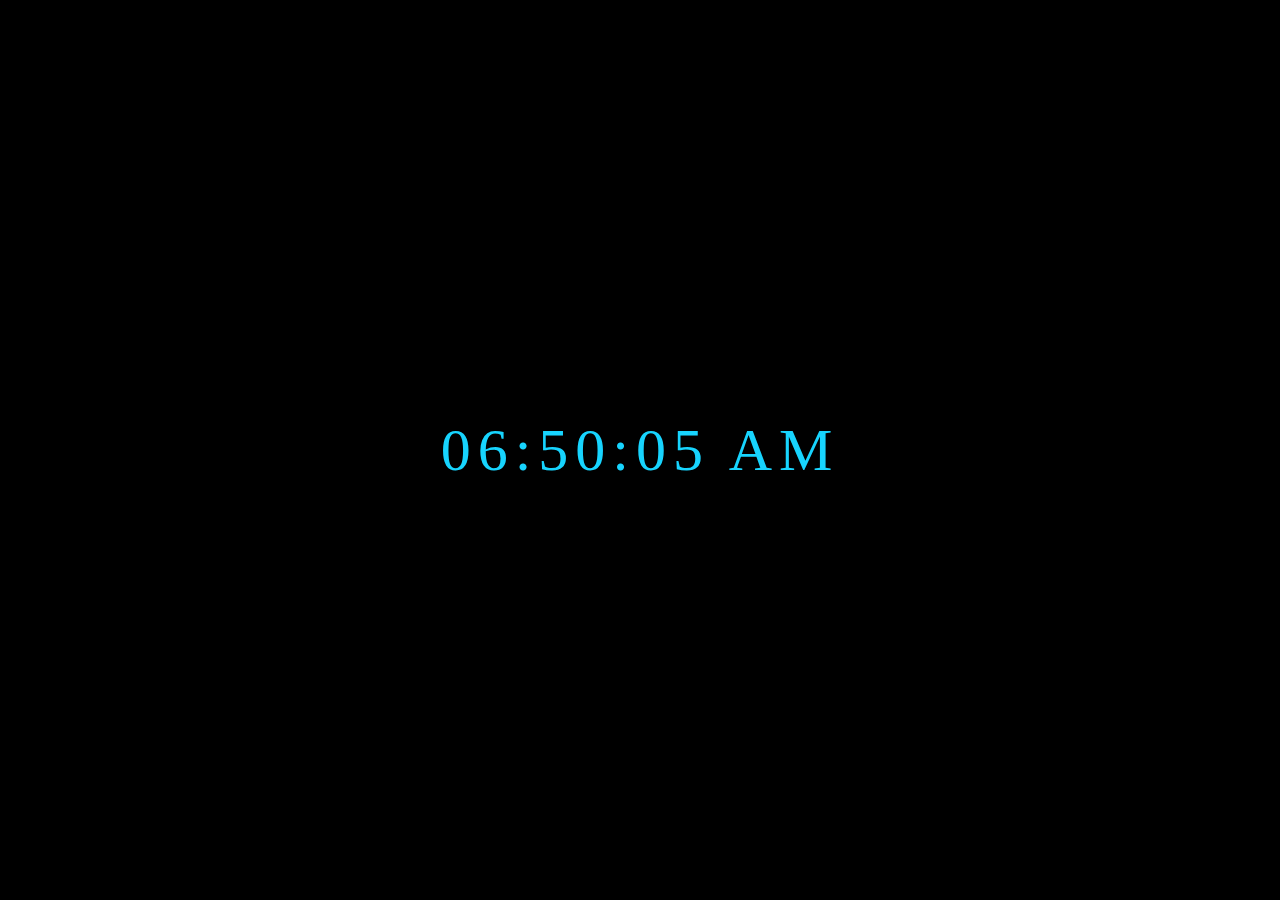
<file: clock/index.html>
<!DOCTYPE html>
<html lang="en" >
<head>
  <meta charset="UTF-8">
  <title>Digital Clock</title>
  <meta charset="UTF-8">
<meta name="viewport" content="width=device-width, initial-scale=1"><link rel="stylesheet" href="">
<link rel='stylesheet' href=''>
<link rel='stylesheet' href=''><link rel="stylesheet" href="./style.css">
<script src=""></script>

</head>
<body>
<div id="MyClockDisplay" class="clock" onload="showTime()"></div>
  <script  src="./script.js"></script>
</body>
</html>
</file>
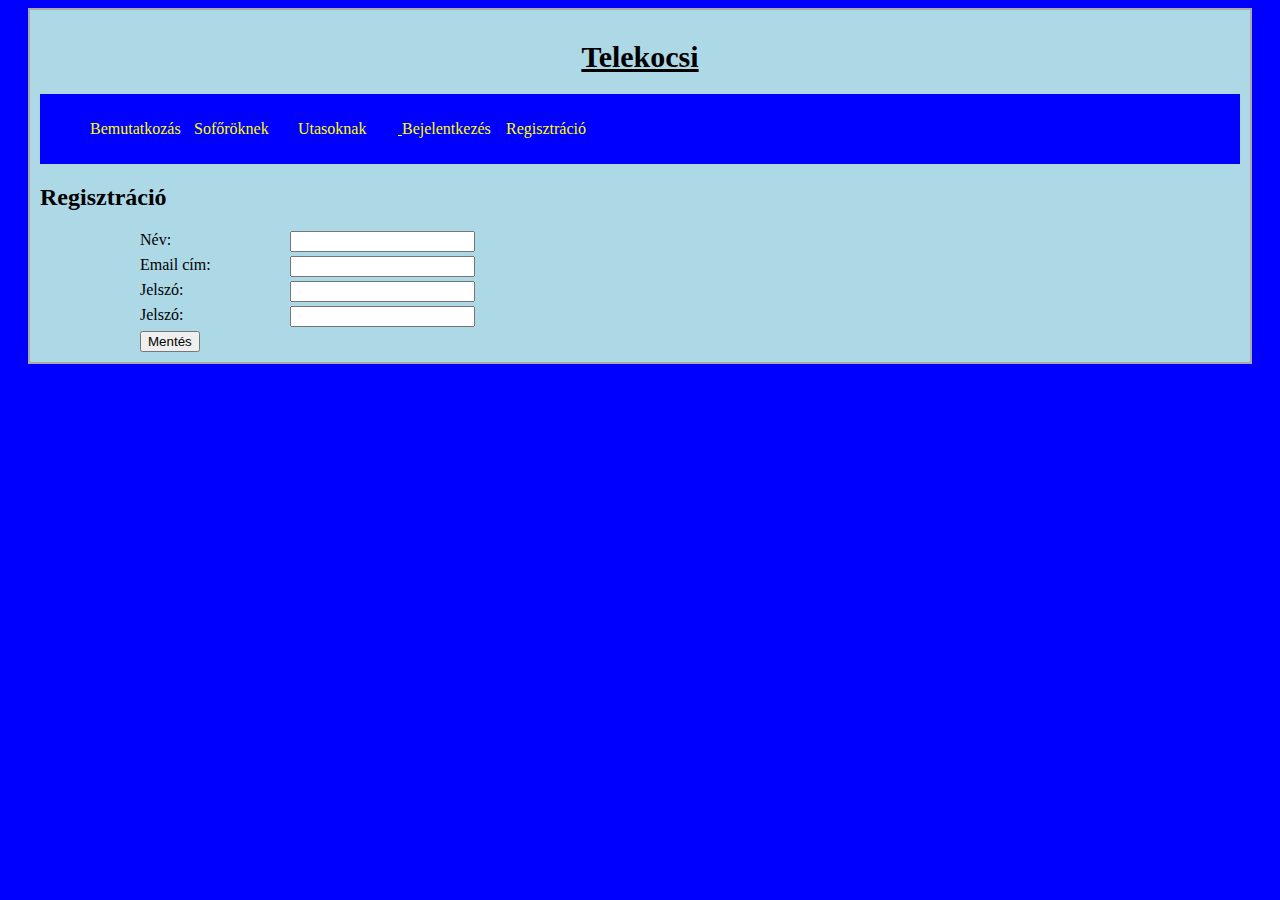
<file: telekocsi/regisztracio.html>
<!DOCTYPE html>  
<html lang="hu">
<head>
<title>Telekocsi</title>
<meta charset="utf-8">
    <link rel="stylesheet" type="text/css" href="telekocsi.css">
    <script>
    function mentes()
        {
        jel1=document.getElementById("jelszo1").value;
        jel2=document.getElementById("jelszo2").value;
        if(jel1!="" && jel2!="")
        {
           if(jel1==jel2)
            {
              alert("A beírt jelszók megegyeznek"); 
            }
            else
            {
                alert("A beírt jelszók nem egyeznek meg"); 
            } 
        }        
    }
    </script>
</head>
<body>
<div class="tartalom">
    <h1>Telekocsi</h1>
    <div class="menu">
      <ul>
        <a href="telekocsi.html"><li>Bemutatkozás</li></a>    
        <a href="#"><li>Sofőröknek</li></a>    
        <a href="#"><li>Utasoknak</li> </a>   
        <a href="#"><li>Bejelentkezés</li></a>    
        <a href="#"><li>Regisztráció</li> </a>   
      </ul>
    </div>
    <h2>Regisztráció</h2>
    <form class="url">
    <div class="urlap">
        <div class="doboz">
                <div class="bal">
                    <label for="nev">Név:</label> 
                </div>
                    <div class="jobb">
        <input type="text" id="nev">
                    </div>
        </div>
        
         <div class="doboz">
             <div class="bal">
                    <label for="email">Email cím:</label> 
                </div>
                    <div class="jobb">
        <input type="text" id="email">
                    </div>
        </div>
        
         <div class="doboz">
                <div class="bal">
                    <label for="jelszo1">Jelszó:</label> 
                </div>
                    <div class="jobb">
        <input type="password" id="jelszo1">
                    </div>
        </div>
        
        <div class="doboz">
                <div class="bal">
                    <label for="jelszo2">Jelszó:</label> 
                </div>
                    <div class="jobb">
                        <input type="password" id="jelszo2">
                    </div>
        </div>
        <input type="button" value="Mentés" onclick="mentes()">
    </div>
        </form>
</div>
</body>
</html>
</file>
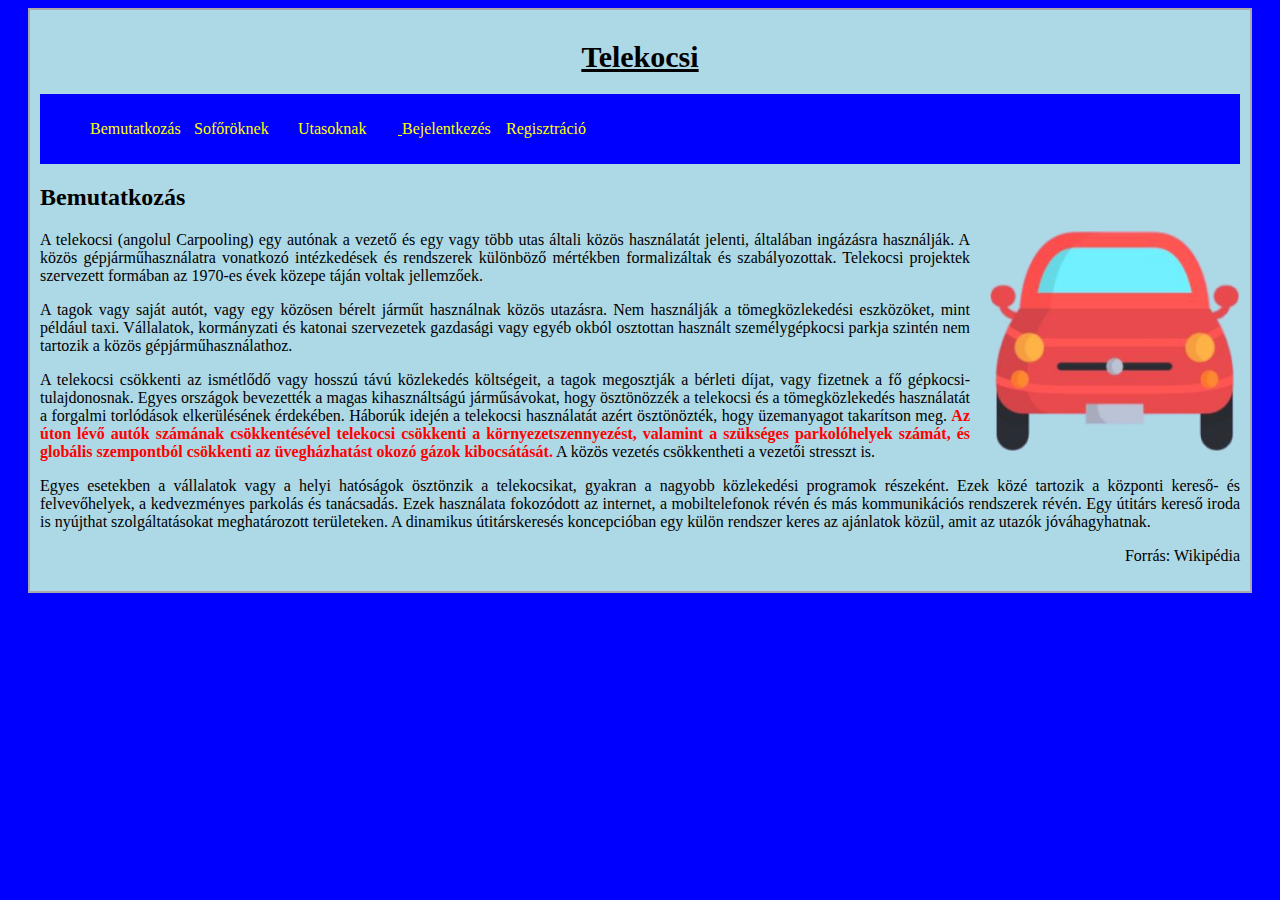
<file: telekocsi/telekocsi.html>
<!DOCTYPE html>  
<html lang="hu">
<head>
<title>Telekocsi</title>
<meta charset="utf-8">
    <link rel="stylesheet" type="text/css" href="telekocsi.css">
</head>
<body>
<div class="tartalom">
    <h1>Telekocsi</h1>
    <div class="menu">
      <ul>
        <a href="#"><li>Bemutatkozás</li></a>    
        <a href="#"><li>Sofőröknek</li></a>    
        <a href="#"><li>Utasoknak</li> </a>   
        <a href="#"><li>Bejelentkezés</li></a>    
        <a href="regisztracio.html"><li>Regisztráció</li> </a>   
      </ul>
    </div>
    <h2>Bemutatkozás</h2>
    <img src="auto.png" class="auto">
    <p>A telekocsi (angolul Carpooling) egy autónak a vezető és egy vagy több utas általi közös használatát jelenti, általában ingázásra használják. A közös gépjárműhasználatra vonatkozó intézkedések és rendszerek különböző mértékben formalizáltak és szabályozottak. Telekocsi projektek szervezett formában az 1970-es évek közepe táján voltak jellemzőek.</p>

    <p>A tagok vagy saját autót, vagy egy közösen bérelt járműt használnak közös utazásra. Nem használják a tömegközlekedési eszközöket, mint például taxi. Vállalatok, kormányzati és katonai szervezetek gazdasági vagy egyéb okból osztottan használt személygépkocsi parkja szintén nem tartozik a közös gépjárműhasználathoz.</p>

    <p>A telekocsi csökkenti az ismétlődő vagy hosszú távú közlekedés költségeit, a tagok megosztják a bérleti díjat, vagy fizetnek a fő gépkocsi-tulajdonosnak. Egyes országok bevezették a magas kihasználtságú járműsávokat, hogy ösztönözzék a telekocsi és a tömegközlekedés használatát a forgalmi torlódások elkerülésének érdekében. Háborúk idején a telekocsi használatát azért ösztönözték, hogy üzemanyagot takarítson meg. <span class="kiemelt">Az úton lévő autók számának csökkentésével telekocsi csökkenti a környezetszennyezést, valamint a szükséges parkolóhelyek számát, és globális szempontból csökkenti az üvegházhatást okozó gázok kibocsátását.</span> A közös vezetés csökkentheti a vezetői stresszt is.</p>

    <p>Egyes esetekben a vállalatok vagy a helyi hatóságok ösztönzik a telekocsikat, gyakran a nagyobb közlekedési programok részeként. Ezek közé tartozik a központi kereső- és felvevőhelyek, a kedvezményes parkolás és tanácsadás. Ezek használata fokozódott az internet, a mobiltelefonok révén és más kommunikációs rendszerek révén. Egy útitárs kereső iroda is nyújthat szolgáltatásokat meghatározott területeken. A dinamikus útitárskeresés koncepcióban egy külön rendszer keres az ajánlatok közül, amit az utazók jóváhagyhatnak.</p>

    <p class="forras">Forrás: Wikipédia</p>
</div>
</body>
</html>
</file>
<file: clock/style.css>
body {
    background: black;
}

.clock {
    position: absolute;
    top: 50%;
    left: 50%;
    transform: translateX(-50%) translateY(-50%);
    color: #17D4FE;
    font-size: 60px;
    font-family: Orbitron;
    letter-spacing: 7px;
   


}
</file>
<file: telekocsi/telekocsi.css>
body{
    background-color:blue;
}
.tartalom{
    width: 1200px;
    margin: 0 auto;
    border: 2px darkgrey solid;
    padding: 10px;
    background-color:lightblue;
}
h1{
    text-align: center;
    text-decoration: underline;
    font-size: 30px;
    margin-bottom: 20px;
}
p{
    text-align: justify;
}
.auto{
    width: 250px;
    float: right;
    margin-left: 20px;
}
.kiemelt{
    font-weight: bold;
    color: red;
}
.forras{
    text-align: right;
}
.menu{
    background-color:blue;
    padding: 10px;
}
.menu li{
    display: inline-block;
     width: 100px;
    
}
.menu a{
    color: yellow;
   
}
.urlap{
    width: 300px;
    margin-left: 100px;
   
}
.doboz{
     display: inline-block;
}
.bal{
    float: left;
    width: 150px;
}
.jobb{
    float: right;
    width: 150px;
}
</file>
